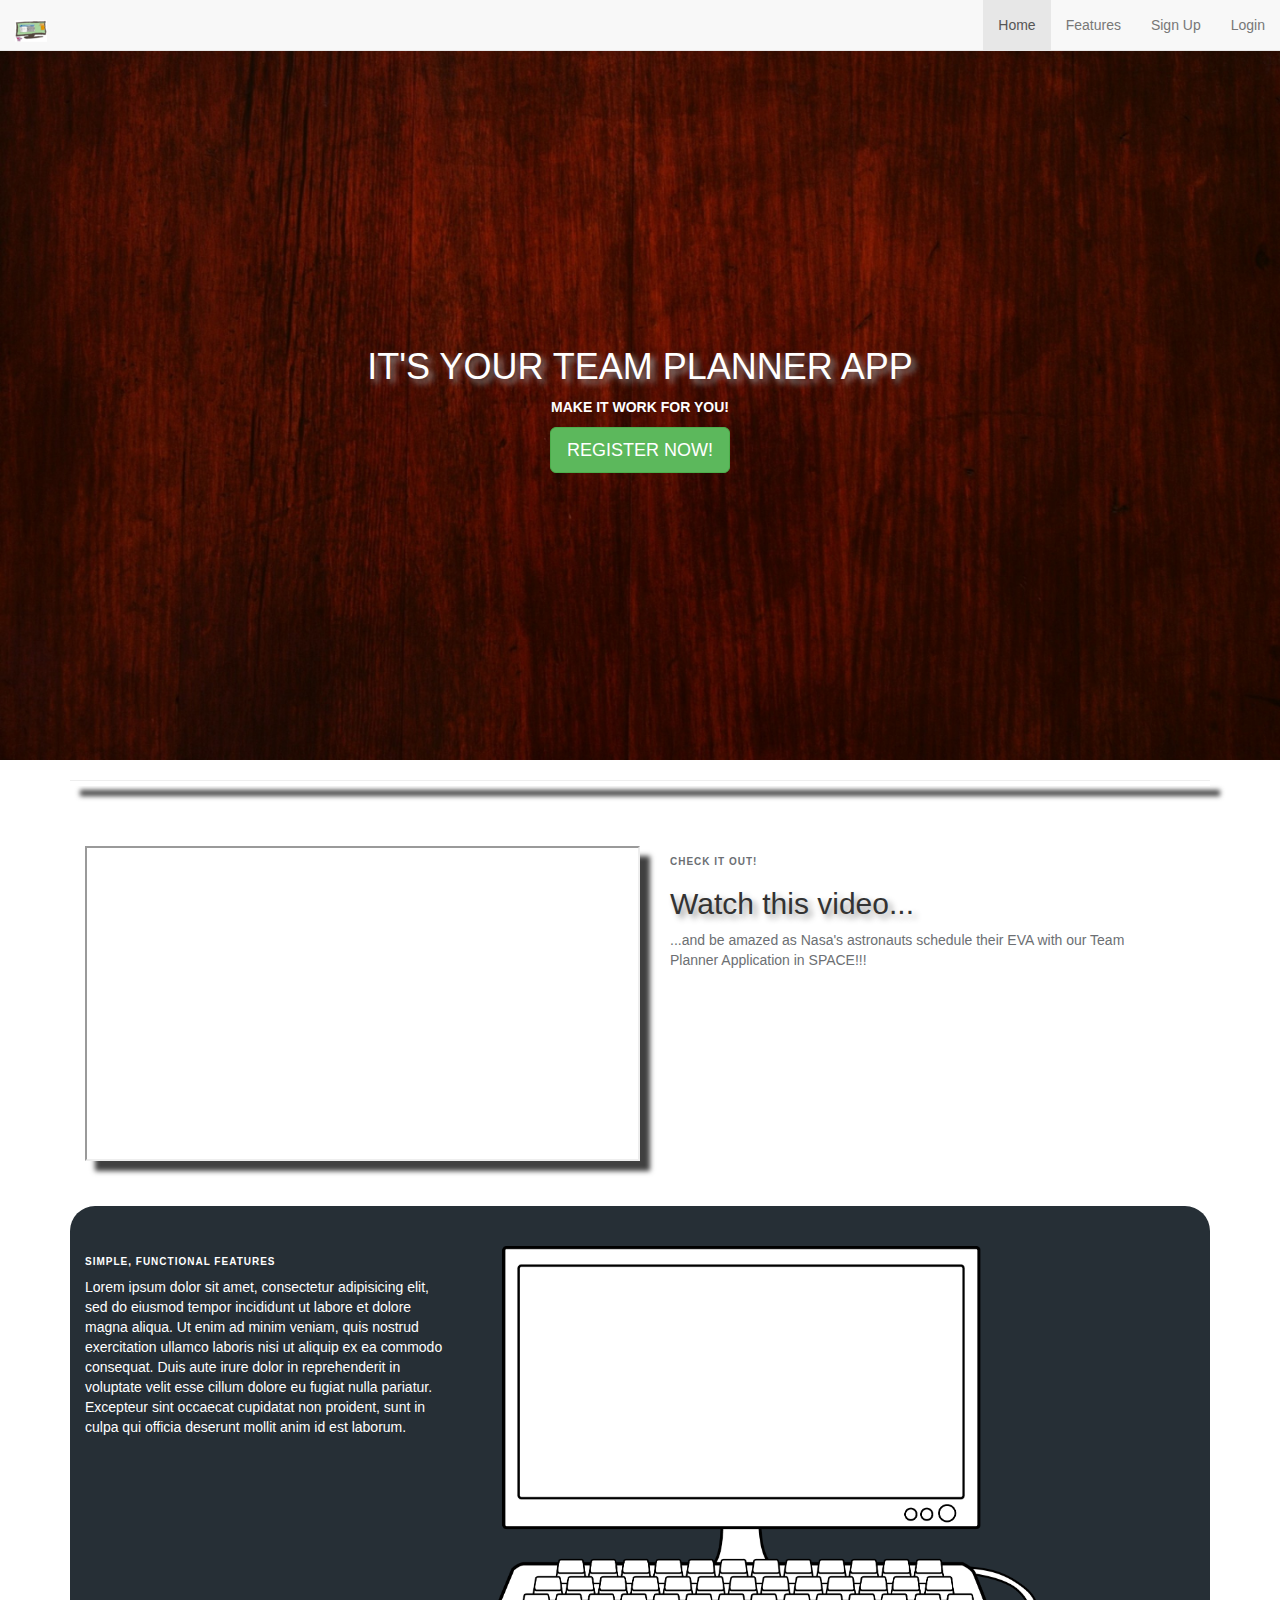
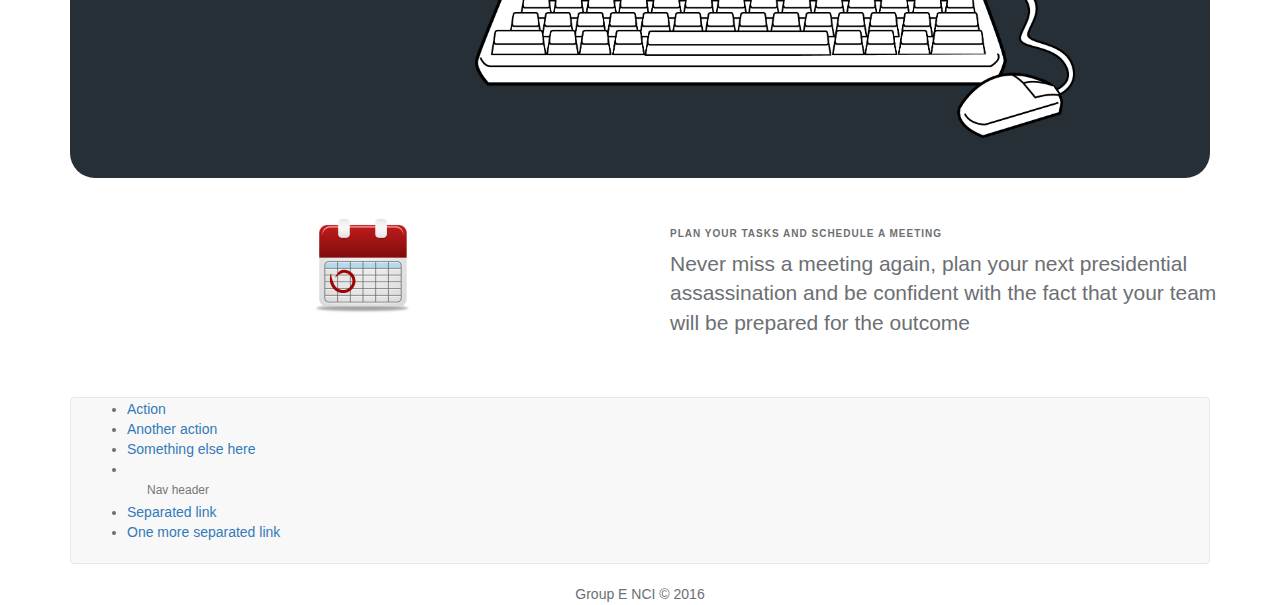
<file: landing.html>
<!DOCTYPE html>
<html>
<head>
<!-- https://www.youtube.com/watch?v=x8cpNLuwfWM based on Tutorial by Brad Hussey-->
<!-- back to top button http://webdesignerwall.com/tutorials/animated-scroll-to-top -->
	<meta charset="UTF-8">
	<meta name="viewport" content="width=device-width, initial-scale=1">
	<meta http-equiv="x-ua-compatible" content="ie=edge">
	<!-- bootstrap -->
	<link rel="stylesheet" type="text/css" href="css/bootstrap.min.css">
	<!-- custom css -->
	<link rel="stylesheet" type="text/css" href="css/m-style.css">
      <!-- scroll to top script -->
  <script src="https://ajax.googleapis.com/ajax/libs/jquery/3.1.0/jquery.min.js"></script>
  <script>
  // back to top of page with smooth scroll
    $(document).ready(function(){
     $(window).scroll(function () {
            if ($(this).scrollTop() > 50) {
                $('#back-to-top').fadeIn();
            } else {
                $('#back-to-top').fadeOut();
            }
        });
        // scroll body to 0px on click
        $('#back-to-top').click(function () {
            $('#back-to-top').tooltip('hide');
            $('body,html').animate({
                scrollTop: 0
            }, 800);
            return false;
        });
        
        $('#back-to-top').tooltip('show');

});
  </script>

  <script type="text/javascript">
   // add script for div scroll here
  </script>
	<title></title>
</head>
<body>

	<!-- Static navbar -->
      <nav class="navbar navbar-default navbar-fixed-top" role="navigation">
        <div class="container-fluid">
          <div class="navbar-header">
            <button type="button" class="navbar-toggle collapsed" data-toggle="collapse" data-target="#navbar" aria-expanded="false" aria-controls="navbar">
              <span class="sr-only">Toggle navigation</span>
              <span class="icon-bar"></span>
              <span class="icon-bar"></span>
              <span class="icon-bar"></span>
            </button>
            <a class="navbar-brand" href="#"><img src="img/desktop.ico"/></a>
          </div>
          <div id="navbar" class="navbar-collapse collapse">
            <ul class="nav navbar-nav">
              
              
            </ul>
            <ul class="nav navbar-nav navbar-right">
              <li class="nav-item active"><a class="nav-link" href="index.html">Home<span></span></a></li>
              <li type="nav-item"><a href="#feature-three">Features</a></li>
              <li type="nav-item" class="nav-item"><a href="#" data-toggle="modal" data-target="#myModal_register"><span></span>Sign Up</a></li>
              <li type="nav-item" class="nav-item"><a href="#" data-toggle="modal" data-target="#myModal_LOGIN"><span></span> Login</a></li>
            </ul>
          </div><!--/.nav-collapse -->
        </div><!--/.container-fluid -->
      </nav>
      <br/>
      <br/>
    <div id="stage">
      <div id="stage-caption">
        <h1 class="display-3 main-header">It's your Team Planner App</h1>
        <p>Make it work for YOU!</p>
        <a href="" class="btn btn-lg btn-success" data-toggle="modal" data-target="#myModal_register">
          Register now!
        </a>
      </div>
    </div>
    <div class="container">
      <hr class="thickOne"
    </div>
    <!-- Feature -->
    <section id="feature-one">
      <div class="container">
        <div class="row">
          <div class="feature-content">
            <div class="col-lg-6">
              <iframe width="100%" height="315" src="https://www.youtube.com/embed/UGPuEDyAsU8" frameborder="1" allowfullscreen id="vidMain"></iframe>
            </div>
            <div class="col-lg-5">
              <h6>Check it out!</h6>
              <h2>Watch this video...</h2>
              <p>...and be amazed as Nasa's astronauts schedule their EVA with our Team Planner Application in SPACE!!!</p>
            </div>
            <!-- one column of space between the left and right column of divs -->
            <div class="col-lg-offset-1">
              
            </div>
          </div>
        </div>
      </div>
      
    </section>

    <section id="feature-two" class="feature-dark">
      <div class="container">
        <div class="row">
          <div class="feature-content">
            <div class="col-lg-4 feature-caption">
              <h6>Simple, functional features</h6>
              <p>Lorem ipsum dolor sit amet, consectetur adipisicing elit, sed do eiusmod
              tempor incididunt ut labore et dolore magna aliqua. Ut enim ad minim veniam,
              quis nostrud exercitation ullamco laboris nisi ut aliquip ex ea commodo
              consequat. Duis aute irure dolor in reprehenderit in voluptate velit esse
              cillum dolore eu fugiat nulla pariatur. Excepteur sint occaecat cupidatat non
              proident, sunt in culpa qui officia deserunt mollit anim id est laborum.</p>
            </div>
            <!-- for responsive when scaled, "hidden-sm-down" div will hide on small screens and below -->
            <div class="col-lg-6 text-sm-center hidden-sm-down">
            <!-- http://sweetclipart.com/multisite/sweetclipart/files/desktop_computer_line_art.png -->
              <img src="img/desktop_Line.png" width="600" align="center">
            </div>
            <div class="col-lg-offset-2" id="off-one">
            </div>
          </div>
        </div>
      </div>
    </section>

    <section id="feature-three">
      <div class="container">
        <div class ="row">
          <div class="feature-content">
            <div class="col-lg-6">
              <img src="img/calendar.png" class="img-responsive center-block">
            </div>
            <div class="col-lg-6">
              <h6>Plan your tasks and schedule a meeting</h6>
              <p class = "lead">Never miss a meeting again, plan your next presidential assassination and be confident with the fact that your team will be prepared for the outcome</p>
            </div>
          </div>
        </div>
      </div>
    </section>
        
    <nav class="navbar navbar-default">
      <div class="container-fluid">
                <ul class="navbar">
                  <li><a href="#">Action</a></li>
                  <li><a href="#">Another action</a></li>
                  <li><a href="#">Something else here</a></li>
                  <li role="separator" class="divider"></li>
                  <li class="dropdown-header">Nav header</li>
                  <li><a href="#">Separated link</a></li>
                  <li><a href="#">One more separated link</a></li>
                </ul>
      </div>
    </nav>
            <a id="back-to-top" href="#" class="btn btn-primary btn-lg back-to-top" role="button" title="Click to return on the top page" data-toggle="tooltip" data-placement="left"><span class="glyphicon glyphicon-chevron-up"></span></a>

    <div class="footer">
      <div class="row">
         Group E NCI &copy; 2016
      </div>
      <div class="row">
      <div class="col-sm-10">
      </div>
      <div class="col-sm-2">
      </div>
      </div>
    </div>

                                                  <!--*****************-->
                                                  <!--***Modal LOGIN***-->
                                                  <!--*****************-->
            
            <div class="modal fade" id="myModal_LOGIN" role="dialog">
                <div class="modal-dialog">
                
                <!--*******************-->
                <!--***Modal content***-->
                <!--*******************-->
                    <div class="modal-content">
                        <div class="modal-header">
                            <button type="button" class="close" data-dismiss="modal">&times;</button>
                            <h4 class="modal-title">Login</h4>
                        </div>
                        <div class="modal-body">
                            <p>Login</p>
                            <form action="modules/login_ajax.php" method="post">
                                Username:<br /> 
                                <input type="text" id="l_user_name_ajax" name="username"/> 
                                <br /><br /> 
                                Password:<br /> 
                                <input type="password" id="l_password_ajax"  name="password" value="" />
                                <br /><br /> 
                            </form> 
                            <br/>
                            <button type="button" class="btn btn-info btn-lg" id="ajax_login">Login</button>
                        </div>
                        <div class="modal-footer">
                          <button type="button" class="btn btn-default" data-dismiss="modal">Close</button>
                        </div>
                    </div>
          
                </div>
            </div>
  
            <!-- Modal REGISTER -->
            <div class="modal fade" id="myModal_register" role="dialog">
                <div class="modal-dialog">
                
                <!-- Modal content-->
                <div class="modal-content">
                    <div class="modal-header">
                        <button type="button" class="close" data-dismiss="modal">&times;</button>
                            <h4 class="modal-title">Register</h4>
                    </div>
                <div class="modal-body">

                <h1>Register</h1>
                <form action="register.php" method="post">
                    Username:
                    <br />
                    <input type="text" id="r_user_name_ajax" name="username" value="" />
                    <br />
                    <br /> E-Mail:
                    <br />
                    <input type="text" id="r_email_ajax"name="email" value="" />
                    <br />
                    <br /> Password:
                    <br />
                    <input type="password" id="r_password_ajax" name="password" value="" />
                    <br />
                    <br />
                </form><br/>
          
          
          <button type="button" class="btn btn-info btn-lg" id="ajax_register">Register</button>
        </div>
        <div class="modal-footer">
          <button type="button" class="btn btn-default" data-dismiss="modal">Close</button>
        </div>
      </div>
      
    </div>
  </div>
  
</div>
<script>

    //REQUEST FOR LOGIN
$("#ajax_login").click(function(){
    $.post("/login_ajax",
    {
        username: $('#l_user_name_ajax').val(),
        password: $('#l_password_ajax').val()
        //alert($('#user_name_ajax').val())
    },
    function(response, status,result){
      response = JSON.parse(response);
       
        if(response.key=="pass"){
          //CODE LOGIN SUCCESFULL
            window.location = '/authorised_zone';
        }
        else{
          //CODE IF LOGIN UNSUCCESFULL
          console.log(response)
          console.log(response.key)
             alert("failed to login");
        }
        
    });
});

    //REQUEST FOR REGISTER
$("#ajax_register").click(function(){
    $.post("/register_ajax",
    {
        username: $('#r_user_name_ajax').val(),
        password: $('#r_password_ajax').val(),
        email: $('#r_email_ajax').val()
        //alert($('#user_name_ajax').val())
    },
    function(response, status,result){
      console.log(response);
      response = JSON.parse(response);
       console.log(response.key);
        if(response.key=="pass"){
          //CODE REGISTER SUCCESFULL
            window.location = '/authorised_zone';
        }
        else if(response.key=="username_exists"){
          alert("username already exists");
        }
        else if(response.key=="email_exists"){
          alert("E-mail already taken");
        }
        else if(response.key=="email_fail"){
          alert("invalid e-mail");
        }
        else{
          //CODE DATABASE ERROR

             alert(response.key);
        }
        
    });
});

</script>
</body>
	<script src="https://ajax.googleapis.com/ajax/libs/jquery/3.1.0/jquery.min.js"></script>
	<script src="js/bootstrap.min.js"></script>
</html>
</file>
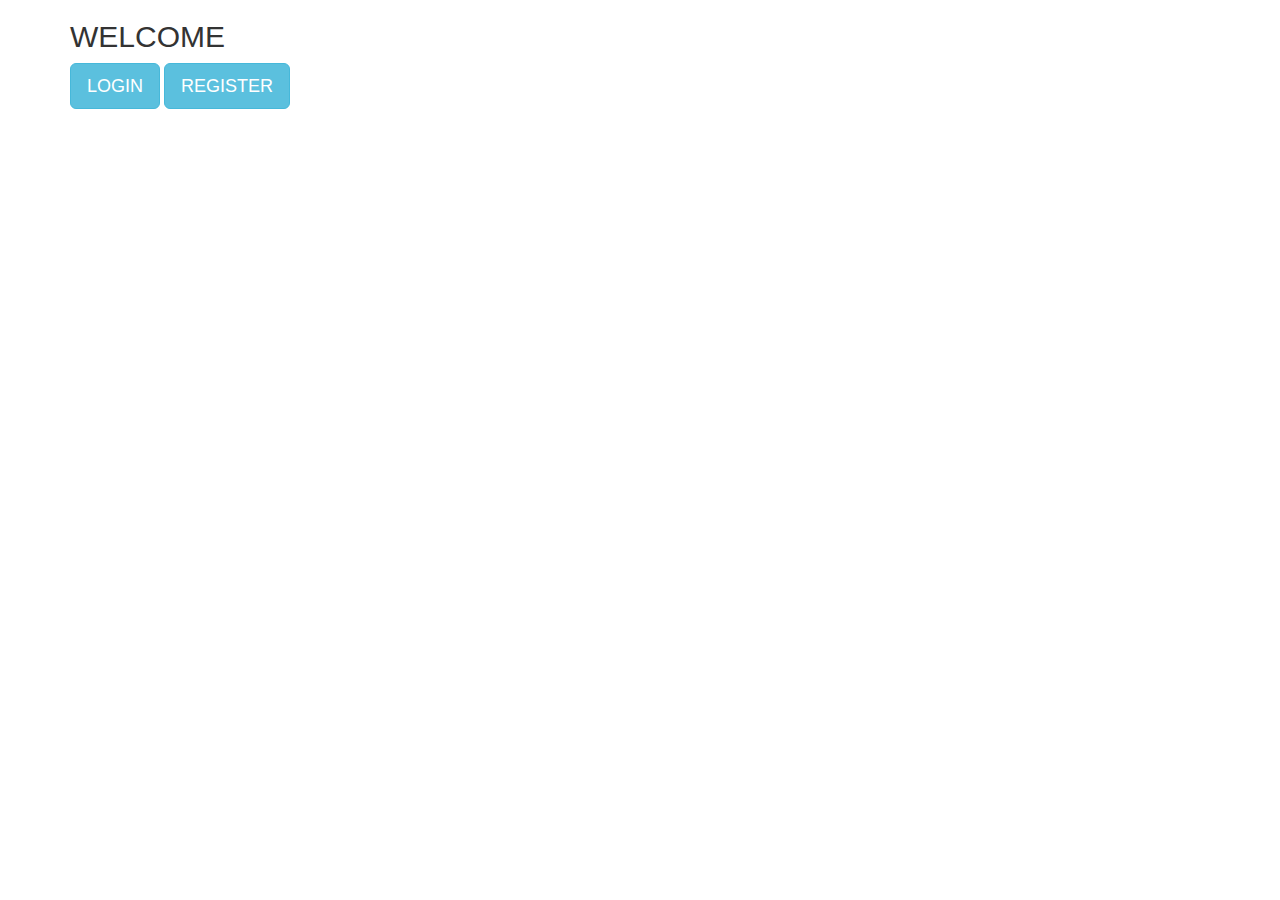
<file: temp_index.html>
<!DOCTYPE html>
<html lang="en">
<head>
  <title>Bootstrap Examplme</title>
  <meta charset="utf-8">
  <meta name="viewport" content="width=device-width, initial-scale=1">
  <link rel="stylesheet" href="https://maxcdn.bootstrapcdn.com/bootstrap/3.3.7/css/bootstrap.min.css">
  <script src="https://ajax.googleapis.com/ajax/libs/jquery/1.12.4/jquery.min.js"></script>
  <script src="https://maxcdn.bootstrapcdn.com/bootstrap/3.3.7/js/bootstrap.min.js"></script>

</head>
<body>

<div class="container">
  <h2>WELCOME</h2>
  <!-- Trigger the modal with a button -->
  <button type="button" class="btn btn-info btn-lg" data-toggle="modal" data-target="#myModal_LOGIN">LOGIN</button>
  <button type="button" class="btn btn-info btn-lg" data-toggle="modal" data-target="#myModal_register">REGISTER</button>
  
  
  
  <!-- Modal LOGIN -->
  <div class="modal fade" id="myModal_LOGIN" role="dialog">
    <div class="modal-dialog">
    
      <!-- Modal content-->
      <div class="modal-content">
        <div class="modal-header">
          <button type="button" class="close" data-dismiss="modal">&times;</button>
          <h4 class="modal-title">Login</h4>
        </div>
        <div class="modal-body">
            
            
            
          <p>Login</p>
            <form action="modules/login_ajax.php" method="post">
                    Username:<br /> 
                    <input type="text" id="l_user_name_ajax" name="username"/> 
                    <br /><br /> 
                    Password:<br /> 
                    <input type="password" id="l_password_ajax"  name="password" value="" />
                    <br /><br /> 
            </form> <br/>
          
          
          <button type="button" class="btn btn-info btn-lg" id="ajax_login">Login</button>
        </div>
        <div class="modal-footer">
          <button type="button" class="btn btn-default" data-dismiss="modal">Close</button>
        </div>
      </div>
      
    </div>
  </div>
  
  <!-- Modal REGISTER -->
  <div class="modal fade" id="myModal_register" role="dialog">
    <div class="modal-dialog">
    
      <!-- Modal content-->
      <div class="modal-content">
        <div class="modal-header">
          <button type="button" class="close" data-dismiss="modal">&times;</button>
          <h4 class="modal-title">Register</h4>
        </div>
        <div class="modal-body">
            
            
            
                <h1>Register</h1>
                <form action="register.php" method="post">
                    Username:
                    <br />
                    <input type="text" id="r_user_name_ajax" name="username" value="" />
                    <br />
                    <br /> E-Mail:
                    <br />
                    <input type="text" id="r_email_ajax"name="email" value="" />
                    <br />
                    <br /> Password:
                    <br />
                    <input type="password" id="r_password_ajax" name="password" value="" />
                    <br />
                    <br />
                </form><br/>
          
          
          <button type="button" class="btn btn-info btn-lg" id="ajax_register">Register</button>
        </div>
        <div class="modal-footer">
          <button type="button" class="btn btn-default" data-dismiss="modal">Close</button>
        </div>
      </div>
      
    </div>
  </div>
  
</div>
<script>

    //REQUEST FOR LOGIN
$("#ajax_login").click(function(){
    $.post("modules/login_ajax.php",
    {
        username: $('#l_user_name_ajax').val(),
        password: $('#l_password_ajax').val()
        //alert($('#user_name_ajax').val())
    },
    function(response, status,result){
      response = JSON.parse(response);
       
        if(response.key=="pass"){
          //CODE LOGIN SUCCESFULL
            window.location = 'authorised_zone.php';
        }
        else{
          //CODE IF LOGIN UNSUCCESFULL
          console.log(response)
          console.log(response.key)
             alert("failed to login");
        }
        
    });
});

    //REQUEST FOR REGISTER
$("#ajax_register").click(function(){
    $.post("modules/register_ajax.php",
    {
        username: $('#r_user_name_ajax').val(),
        password: $('#r_password_ajax').val(),
        email: $('#r_email_ajax').val()
        //alert($('#user_name_ajax').val())
    },
    function(response, status,result){
      console.log(response);
      response = JSON.parse(response);
       console.log(response.key);
        if(response.key=="pass"){
          //CODE REGISTER SUCCESFULL
            window.location = 'authorised_zone.php';
        }
        else if(response.key=="username_exists"){
          alert("username already exists");
        }
        else if(response.key=="email_exists"){
          alert("E-mail already taken");
        }
        else if(response.key=="email_fail"){
          alert("invalid e-mail");
        }
        else{
          //CODE DATABASE ERROR

             alert(response.key);
        }
        
    });
});



    
</script>
</body>
</html>
</file>
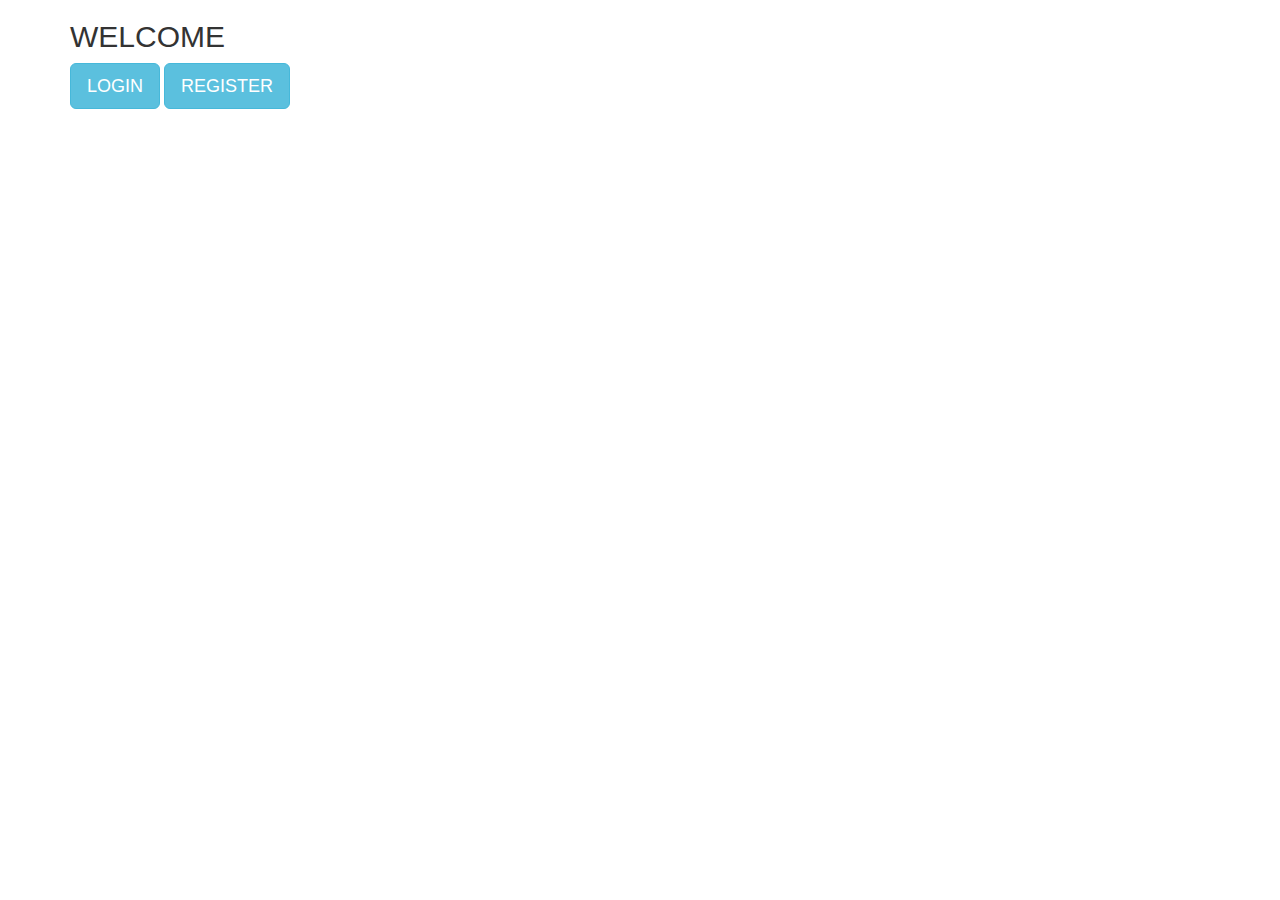
<file: modules/temp_index.html>
<!DOCTYPE html>
<html lang="en">
<head>
  <title>Bootstrap Examplme</title>
  <meta charset="utf-8">
  <meta name="viewport" content="width=device-width, initial-scale=1">
  <link rel="stylesheet" href="https://maxcdn.bootstrapcdn.com/bootstrap/3.3.7/css/bootstrap.min.css">
  <script src="https://ajax.googleapis.com/ajax/libs/jquery/1.12.4/jquery.min.js"></script>
  <script src="https://maxcdn.bootstrapcdn.com/bootstrap/3.3.7/js/bootstrap.min.js"></script>

</head>
<body>

<div class="container">
  <h2>WELCOME</h2>
  <!-- Trigger the modal with a button -->
  <button type="button" class="btn btn-info btn-lg" data-toggle="modal" data-target="#myModal_LOGIN">LOGIN</button>
  <button type="button" class="btn btn-info btn-lg" data-toggle="modal" data-target="#myModal_register">REGISTER</button>
  
  
  
  <!-- Modal LOGIN -->
  <div class="modal fade" id="myModal_LOGIN" role="dialog">
    <div class="modal-dialog">
    
      <!-- Modal content-->
      <div class="modal-content">
        <div class="modal-header">
          <button type="button" class="close" data-dismiss="modal">&times;</button>
          <h4 class="modal-title">Login</h4>
        </div>
        <div class="modal-body">
            
            
            
          <p>Login</p>
            <form action="modules/login_ajax.php" method="post">
                    Username:<br /> 
                    <input type="text" id="l_user_name_ajax" name="username"/> 
                    <br /><br /> 
                    Password:<br /> 
                    <input type="password" id="l_password_ajax"  name="password" value="" />
                    <br /><br /> 
            </form> <br/>
          
          
          <button type="button" class="btn btn-info btn-lg" id="ajax_login">Login</button>
        </div>
        <div class="modal-footer">
          <button type="button" class="btn btn-default" data-dismiss="modal">Close</button>
        </div>
      </div>
      
    </div>
  </div>
  
  <!-- Modal REGISTER -->
  <div class="modal fade" id="myModal_register" role="dialog">
    <div class="modal-dialog">
    
      <!-- Modal content-->
      <div class="modal-content">
        <div class="modal-header">
          <button type="button" class="close" data-dismiss="modal">&times;</button>
          <h4 class="modal-title">Register</h4>
        </div>
        <div class="modal-body">
            
            
            
                <h1>Register</h1>
                <form action="register.php" method="post">
                    Username:
                    <br />
                    <input type="text" id="r_user_name_ajax" name="username" value="" />
                    <br />
                    <br /> E-Mail:
                    <br />
                    <input type="text" id="r_email_ajax"name="email" value="" />
                    <br />
                    <br /> Password:
                    <br />
                    <input type="password" id="r_password_ajax" name="password" value="" />
                    <br />
                    <br />
                </form><br/>
          
          
          <button type="button" class="btn btn-info btn-lg" id="ajax_register">Register</button>
        </div>
        <div class="modal-footer">
          <button type="button" class="btn btn-default" data-dismiss="modal">Close</button>
        </div>
      </div>
      
    </div>
  </div>
  
</div>
<script>

    //REQUEST FOR LOGIN
$("#ajax_login").click(function(){
    $.post("/login_ajax",
    {
        username: $('#l_user_name_ajax').val(),
        password: $('#l_password_ajax').val()
        //alert($('#user_name_ajax').val())
    },
    function(response, status,result){
      response = JSON.parse(response);
       
        if(response.key=="pass"){
          //CODE LOGIN SUCCESFULL
            window.location = 'authorised_zone.php';
        }
        else{
          //CODE IF LOGIN UNSUCCESFULL
          console.log(response)
          console.log(response.key)
             alert("failed to login");
        }
        
    });
});

    //REQUEST FOR REGISTER
$("#ajax_register").click(function(){
    $.post("/register_ajax",
    {
        username: $('#r_user_name_ajax').val(),
        password: $('#r_password_ajax').val(),
        email: $('#r_email_ajax').val()
        //alert($('#user_name_ajax').val())
    },
    function(response, status,result){
      console.log(response);
      response = JSON.parse(response);
       console.log(response.key);
        if(response.key=="pass"){
          //CODE REGISTER SUCCESFULL
            window.location = 'authorised_zone.php';
        }
        else if(response.key=="username_exists"){
          alert("username already exists");
        }
        else if(response.key=="email_exists"){
          alert("E-mail already taken");
        }
        else if(response.key=="email_fail"){
          alert("invalid e-mail");
        }
        else{
          //CODE DATABASE ERROR

             alert(response.key);
        }
        
    });
});



    
</script>
</body>
</html>
</file>
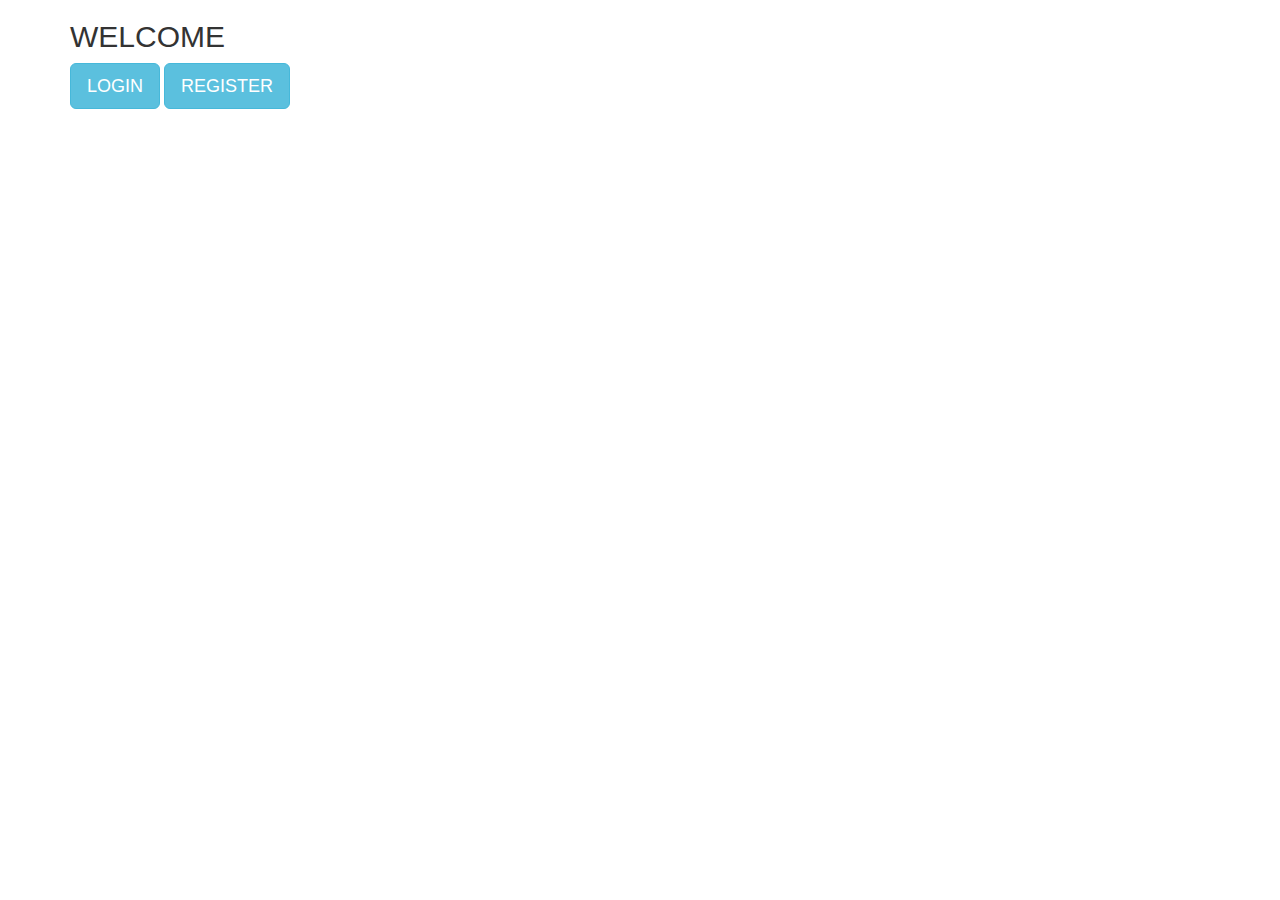
<file: views/archive/old_temp_index.html>
<!DOCTYPE html>
<html lang="en">
<head>
  <title>Bootstrap Examplme</title>
  <meta charset="utf-8">
  <meta name="viewport" content="width=device-width, initial-scale=1">
  <link rel="stylesheet" href="https://maxcdn.bootstrapcdn.com/bootstrap/3.3.7/css/bootstrap.min.css">
  <script src="https://ajax.googleapis.com/ajax/libs/jquery/1.12.4/jquery.min.js"></script>
  <script src="https://maxcdn.bootstrapcdn.com/bootstrap/3.3.7/js/bootstrap.min.js"></script>

</head>
<body>

<div class="container">
  <h2>WELCOME</h2>
  <!-- Trigger the modal with a button -->
  <button type="button" class="btn btn-info btn-lg" data-toggle="modal" data-target="#myModal_LOGIN">LOGIN</button>
  <button type="button" class="btn btn-info btn-lg" data-toggle="modal" data-target="#myModal_register">REGISTER</button>
  
  
  
  <!-- Modal LOGIN -->
  <div class="modal fade" id="myModal_LOGIN" role="dialog">
    <div class="modal-dialog">
    
      <!-- Modal content-->
      <div class="modal-content">
        <div class="modal-header">
          <button type="button" class="close" data-dismiss="modal">&times;</button>
          <h4 class="modal-title">Login</h4>
        </div>
        <div class="modal-body">
            
            
            
          <p>Login</p>
            <form action="modules/login_ajax.php" method="post">
                    Username:<br /> 
                    <input type="text" id="l_user_name_ajax" name="username"/> 
                    <br /><br /> 
                    Password:<br /> 
                    <input type="password" id="l_password_ajax"  name="password" value="" />
                    <br /><br /> 
            </form> <br/>
          
          
          <button type="button" class="btn btn-info btn-lg" id="ajax_login">Login</button>
        </div>
        <div class="modal-footer">
          <button type="button" class="btn btn-default" data-dismiss="modal">Close</button>
        </div>
      </div>
      
    </div>
  </div>
  
  <!-- Modal REGISTER -->
  <div class="modal fade" id="myModal_register" role="dialog">
    <div class="modal-dialog">
    
      <!-- Modal content-->
      <div class="modal-content">
        <div class="modal-header">
          <button type="button" class="close" data-dismiss="modal">&times;</button>
          <h4 class="modal-title">Register</h4>
        </div>
        <div class="modal-body">
            
            
            
                <h1>Register</h1>
                <form action="register.php" method="post">
                    Username:
                    <br />
                    <input type="text" id="r_user_name_ajax" name="username" value="" />
                    <br />
                    <br /> E-Mail:
                    <br />
                    <input type="text" id="r_email_ajax"name="email" value="" />
                    <br />
                    <br /> Password:
                    <br />
                    <input type="password" id="r_password_ajax" name="password" value="" />
                    <br />
                    <br />
                </form><br/>
          
          
          <button type="button" class="btn btn-info btn-lg" id="ajax_register">Register</button>
        </div>
        <div class="modal-footer">
          <button type="button" class="btn btn-default" data-dismiss="modal">Close</button>
        </div>
      </div>
      
    </div>
  </div>
  
</div>
<script>

    //REQUEST FOR LOGIN
$("#ajax_login").click(function(){
    $.post("/login_ajax",
    {
        username: $('#l_user_name_ajax').val(),
        password: $('#l_password_ajax').val()
        //alert($('#user_name_ajax').val())
    },
    function(response, status,result){
      response = JSON.parse(response);
       
        if(response.key=="pass"){
          //CODE LOGIN SUCCESFULL
            window.location = '/authorised_zone';
        }
        else{
          //CODE IF LOGIN UNSUCCESFULL
          console.log(response)
          console.log(response.key)
             alert("failed to login");
        }
        
    });
});

    //REQUEST FOR REGISTER
$("#ajax_register").click(function(){
    $.post("/register_ajax",
    {
        username: $('#r_user_name_ajax').val(),
        password: $('#r_password_ajax').val(),
        email: $('#r_email_ajax').val()
        //alert($('#user_name_ajax').val())
    },
    function(response, status,result){
      console.log(response);
      response = JSON.parse(response);
       console.log(response.key);
        if(response.key=="pass"){
          //CODE REGISTER SUCCESFULL
            window.location = '/authorised_zone';
        }
        else if(response.key=="username_exists"){
          alert("username already exists");
        }
        else if(response.key=="email_exists"){
          alert("E-mail already taken");
        }
        else if(response.key=="email_fail"){
          alert("invalid e-mail");
        }
        else{
          //CODE DATABASE ERROR

             alert(response.key);
        }
        
    });
});


//request for e-mail recovery

$("#ajax_retrieve_password").click(function(){
    $.post("/retrieve_password",
    {
        password: $('#r_email_ajax').val()
        //alert($('#user_name_ajax').val())
    },
    function(response, status,result){
      response = JSON.parse(response);
       
        if(response.key=="pass"){
          //CODE recovery succesful
            alert("E-mail sent, please check your e-mail");
        }
        else{
          //CODE IF wrong e-mail
          console.log(response)
          console.log(response.key)
             alert("This e-mail have not been registered");
        }
        
    });
});



    
</script>
</body>
</html>
</file>
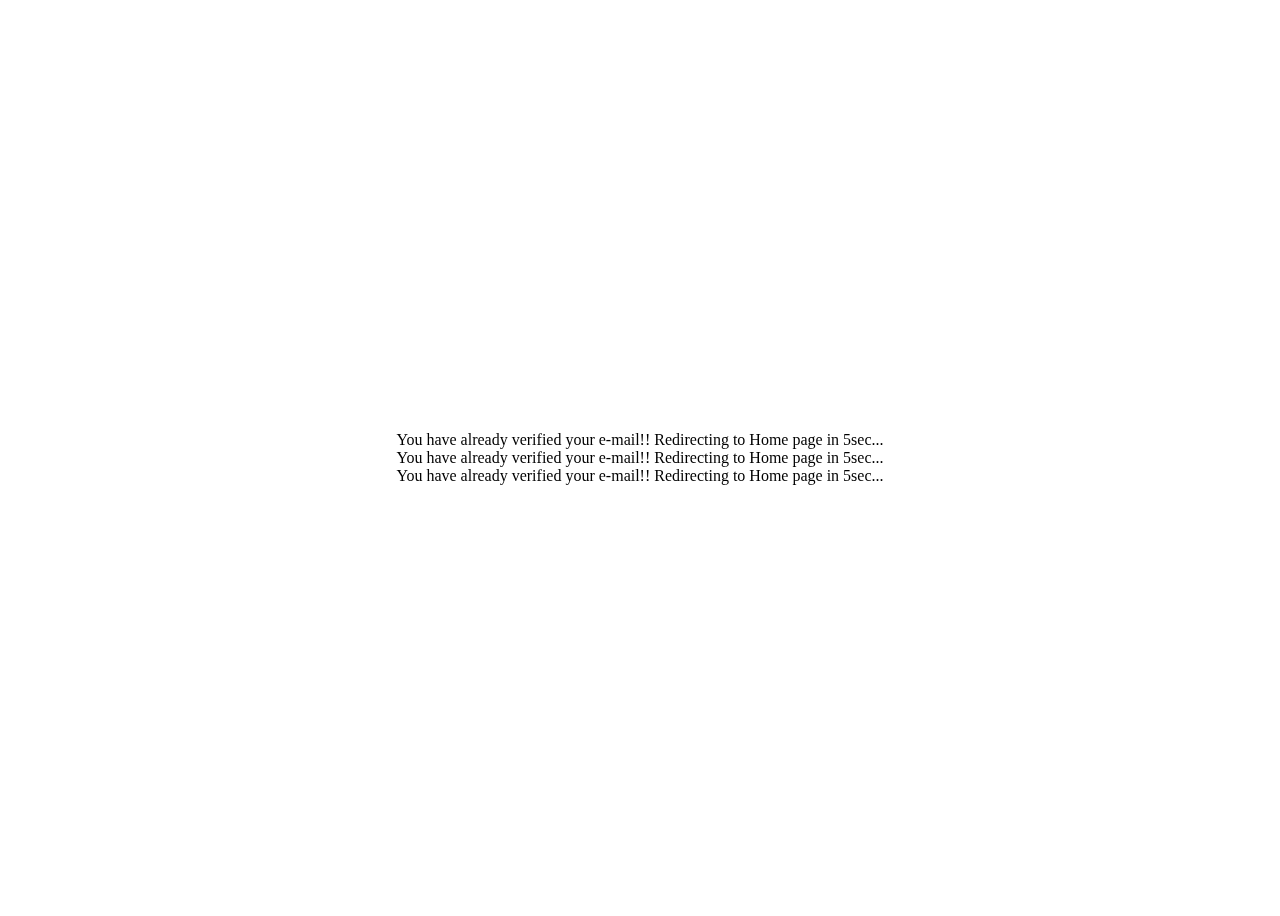
<file: views/verification/information_already_verified_email.html>
<!DOCTYPE HTML>
<html>
<head>
    <title>E-mail already verified!</title>
    
<style type="text/css">
body {
  display: flex;
  justify-content: center;
  align-items: center;
  height: 100vh;
  overflow: hidden;
  text-align: center;
  perspective: 50vh;
}

.Text {
  transform-style: preserve-3d;
}

.SpinningText {
  animation: rotate 60s linear infinite;
}

.SpinningText::before {
  content: "You have already verified your e-mail!! Redirecting to Home page in 5sec...";
}

.SpinningText:nth-child(2) {
  animation-duration: 15s;
}
.SpinningText:nth-child(2)::before {
  content: "You have already verified your e-mail!! Redirecting to Home page in 5sec...";
}

.SpinningText:nth-child(3) {
  animation-duration: 10s;
}
.SpinningText:nth-child(3)::before {
  content: "You have already verified your e-mail!! Redirecting to Home page in 5sec...";
}

.SpinningText:nth-child(4) {
  animation-duration: 7.5s;
}
.SpinningText:nth-child(4)::before {
  content: "You have already verified your e-mail!! Redirecting to Home page in 5sec...";
}

.SpinningText:nth-child(5) {
  animation-duration: 6s;
}
.SpinningText:nth-child(5)::before {
  content: "You have already verified your e-mail!! Redirecting to Home page in 5sec...";
}

.SpinningText:nth-child(6) {
  animation-duration: 5s;
}
.SpinningText:nth-child(6)::before {
  content: "You have already verified your e-mail!! Redirecting to Home page in 5sec...";
}

.SpinningText:nth-child(7) {
  animation-duration: 4.28571s;
}
.SpinningText:nth-child(7)::before {
  content: "You have already verified your e-mail!! Redirecting to Home page in 5sec...";
}

.SpinningText:nth-child(8) {
  animation-duration: 3.75s;
}
.SpinningText:nth-child(8)::before {
  content: "You have already verified your e-mail!! Redirecting to Home page in 5sec...";
}

.SpinningText:nth-child(9) {
  animation-duration: 3.33333s;
}
.SpinningText:nth-child(9)::before {
  content: "You have already verified your e-mail!! Redirecting to Home page in 5sec...";
}

.SpinningText:nth-child(10) {
  animation-duration: 3s;
}
.SpinningText:nth-child(10)::before {
  content: "You have already verified your e-mail!! Redirecting to Home page in 5sec...";
}

.SpinningText:nth-child(11) {
  animation-duration: 2.72727s;
}
.SpinningText:nth-child(11)::before {
  content: "You have already verified your e-mail!! Redirecting to Home page in 5sec...";
}

.SpinningText:nth-child(12) {
  animation-duration: 2.5s;
}
.SpinningText:nth-child(12)::before {
  content: "You have already verified your e-mail!! Redirecting to Home page in 5sec...";
}

.SpinningText:nth-child(13) {
  animation-duration: 2.30769s;
}
.SpinningText:nth-child(13)::before {
  content: "You have already verified your e-mail!! Redirecting to Home page in 5sec...";
}

.SpinningText:nth-child(14) {
  animation-duration: 2.14286s;
}
.SpinningText:nth-child(14)::before {
  content: "You have already verified your e-mail!! Redirecting to Home page in 5sec...";
}

.SpinningText:nth-child(15) {
  animation-duration: 2s;
}
.SpinningText:nth-child(15)::before {
  content: "You have already verified your e-mail!! Redirecting to Home page in 5sec...";
}

.SpinningText:nth-child(16) {
  animation-duration: 1.875s;
}
.SpinningText:nth-child(16)::before {
  content: "You have already verified your e-mail!! Redirecting to Home page in 5sec...";
}

.SpinningText:nth-child(17) {
  animation-duration: 1.76471s;
}
.SpinningText:nth-child(17)::before {
  content: "You have already verified your e-mail!! Redirecting to Home page in 5sec...";
}

.SpinningText:nth-child(18) {
  animation-duration: 1.66667s;
}
.SpinningText:nth-child(18)::before {
  content: "You have already verified your e-mail!! Redirecting to Home page in 5sec...";
}

@keyframes rotate {
  to {
    transform: rotateY(360deg);
  }
}

</style>

</head>
<body>

<div class='Text'>
  <div class='SpinningText'></div>
  <div class='SpinningText'></div>
  <div class='SpinningText'></div>
  <!--<div class='SpinningText'></div>-->
  <!--<div class='SpinningText'></div>-->
  <!--<div class='SpinningText'></div>-->
  <!--<div class='SpinningText'></div>-->
  <!--<div class='SpinningText'></div>-->
  <!--<div class='SpinningText'></div>-->
  <!--<div class='SpinningText'></div>-->
  <!--<div class='SpinningText'></div>-->
  <!--<div class='SpinningText'></div>-->
  <!--<div class='SpinningText'></div>-->
  <!--<div class='SpinningText'></div>-->
  <!--<div class='SpinningText'></div>-->
  <!--<div class='SpinningText'></div>-->
  <!--<div class='SpinningText'></div>-->
  <!--<div class='SpinningText'></div>-->
</div>


<script>
setTimeout(function(){ window.location = "/"; }, 5000);
</script>
</body>
</html>
</file>
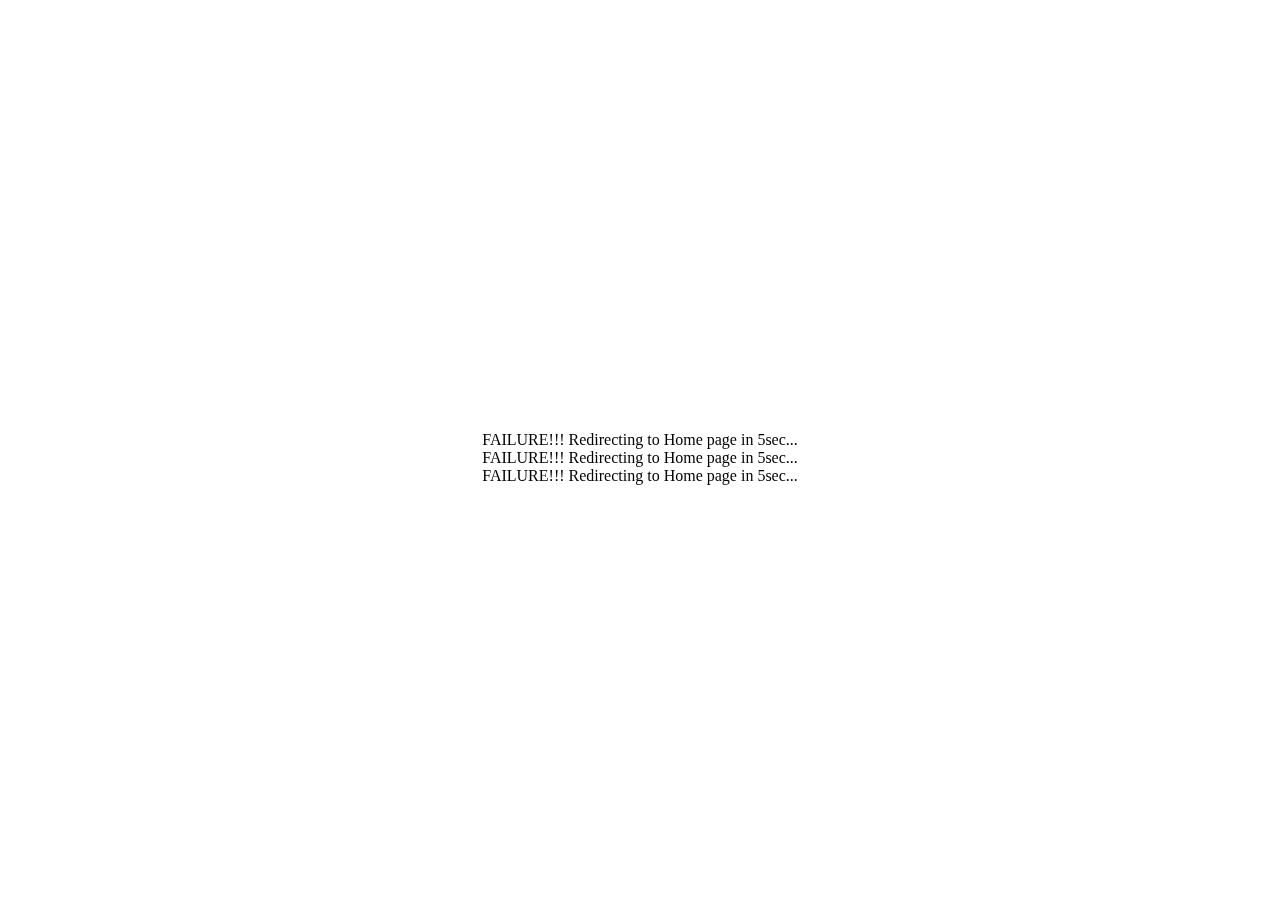
<file: views/verification/information_verification_failed.html>
<!DOCTYPE HTML>
<html>
<head>
    <title>E-mail is now verified!</title>
    
<style type="text/css">
body {
  display: flex;
  justify-content: center;
  align-items: center;
  height: 100vh;
  overflow: hidden;
  text-align: center;
  perspective: 50vh;
}

.Text {
  transform-style: preserve-3d;
}

.SpinningText {
  animation: rotate 60s linear infinite;
}

.SpinningText::before {
  content: "FAILURE!!! Redirecting to Home page in 5sec...";
}

.SpinningText:nth-child(2) {
  animation-duration: 15s;
}
.SpinningText:nth-child(2)::before {
  content: "FAILURE!!! Redirecting to Home page in 5sec...";
}

.SpinningText:nth-child(3) {
  animation-duration: 10s;
}
.SpinningText:nth-child(3)::before {
  content: "FAILURE!!! Redirecting to Home page in 5sec...";
}

.SpinningText:nth-child(4) {
  animation-duration: 7.5s;
}
.SpinningText:nth-child(4)::before {
  content: "FAILURE!!! Redirecting to Home page in 5sec...";
}

.SpinningText:nth-child(5) {
  animation-duration: 6s;
}
.SpinningText:nth-child(5)::before {
  content: "FAILURE!!! Redirecting to Home page in 5sec...";
}

.SpinningText:nth-child(6) {
  animation-duration: 5s;
}
.SpinningText:nth-child(6)::before {
  content: "FAILURE!!! Redirecting to Home page in 5sec...";
}

.SpinningText:nth-child(7) {
  animation-duration: 4.28571s;
}
.SpinningText:nth-child(7)::before {
  content: "FAILURE!!! Redirecting to Home page in 5sec...";
}

.SpinningText:nth-child(8) {
  animation-duration: 3.75s;
}
.SpinningText:nth-child(8)::before {
  content: "FAILURE!!! Redirecting to Home page in 5sec...";
}

.SpinningText:nth-child(9) {
  animation-duration: 3.33333s;
}
.SpinningText:nth-child(9)::before {
  content: "FAILURE!!! Redirecting to Home page in 5sec...";
}

.SpinningText:nth-child(10) {
  animation-duration: 3s;
}
.SpinningText:nth-child(10)::before {
  content: "FAILURE!!! Redirecting to Home page in 5sec...";
}

.SpinningText:nth-child(11) {
  animation-duration: 2.72727s;
}
.SpinningText:nth-child(11)::before {
  content: "FAILURE!!! Redirecting to Home page in 5sec...";
}

.SpinningText:nth-child(12) {
  animation-duration: 2.5s;
}
.SpinningText:nth-child(12)::before {
  content: "FAILURE!!! Redirecting to Home page in 5sec...";
}

.SpinningText:nth-child(13) {
  animation-duration: 2.30769s;
}
.SpinningText:nth-child(13)::before {
  content: "FAILURE!!! Redirecting to Home page in 5sec...";
}

.SpinningText:nth-child(14) {
  animation-duration: 2.14286s;
}
.SpinningText:nth-child(14)::before {
  content: "FAILURE!!! Redirecting to Home page in 5sec...";
}

.SpinningText:nth-child(15) {
  animation-duration: 2s;
}
.SpinningText:nth-child(15)::before {
  content: "FAILURE!!! Redirecting to Home page in 5sec...";
}

.SpinningText:nth-child(16) {
  animation-duration: 1.875s;
}
.SpinningText:nth-child(16)::before {
  content: "FAILURE!!! Redirecting to Home page in 5sec...";
}

.SpinningText:nth-child(17) {
  animation-duration: 1.76471s;
}
.SpinningText:nth-child(17)::before {
  content: "FAILURE!!! Redirecting to Home page in 5sec...";
}

.SpinningText:nth-child(18) {
  animation-duration: 1.66667s;
}
.SpinningText:nth-child(18)::before {
  content: "FAILURE!!! Redirecting to Home page in 5sec...";
}

@keyframes rotate {
  to {
    transform: rotateY(360deg);
  }
}

</style>
</head>
<body>

<div class='Text'>
  <div class='SpinningText'></div>
  <div class='SpinningText'></div>
  <div class='SpinningText'></div>
  <!--<div class='SpinningText'></div>-->
  <!--<div class='SpinningText'></div>-->
  <!--<div class='SpinningText'></div>-->
  <!--<div class='SpinningText'></div>-->
  <!--<div class='SpinningText'></div>-->
  <!--<div class='SpinningText'></div>-->
  <!--<div class='SpinningText'></div>-->
  <!--<div class='SpinningText'></div>-->
  <!--<div class='SpinningText'></div>-->
  <!--<div class='SpinningText'></div>-->
  <!--<div class='SpinningText'></div>-->
  <!--<div class='SpinningText'></div>-->
  <!--<div class='SpinningText'></div>-->
  <!--<div class='SpinningText'></div>-->
  <!--<div class='SpinningText'></div>-->
</div>


<script>
setTimeout(function(){ window.location = "/"; }, 5000);
</script>
</body>
</html>
</file>
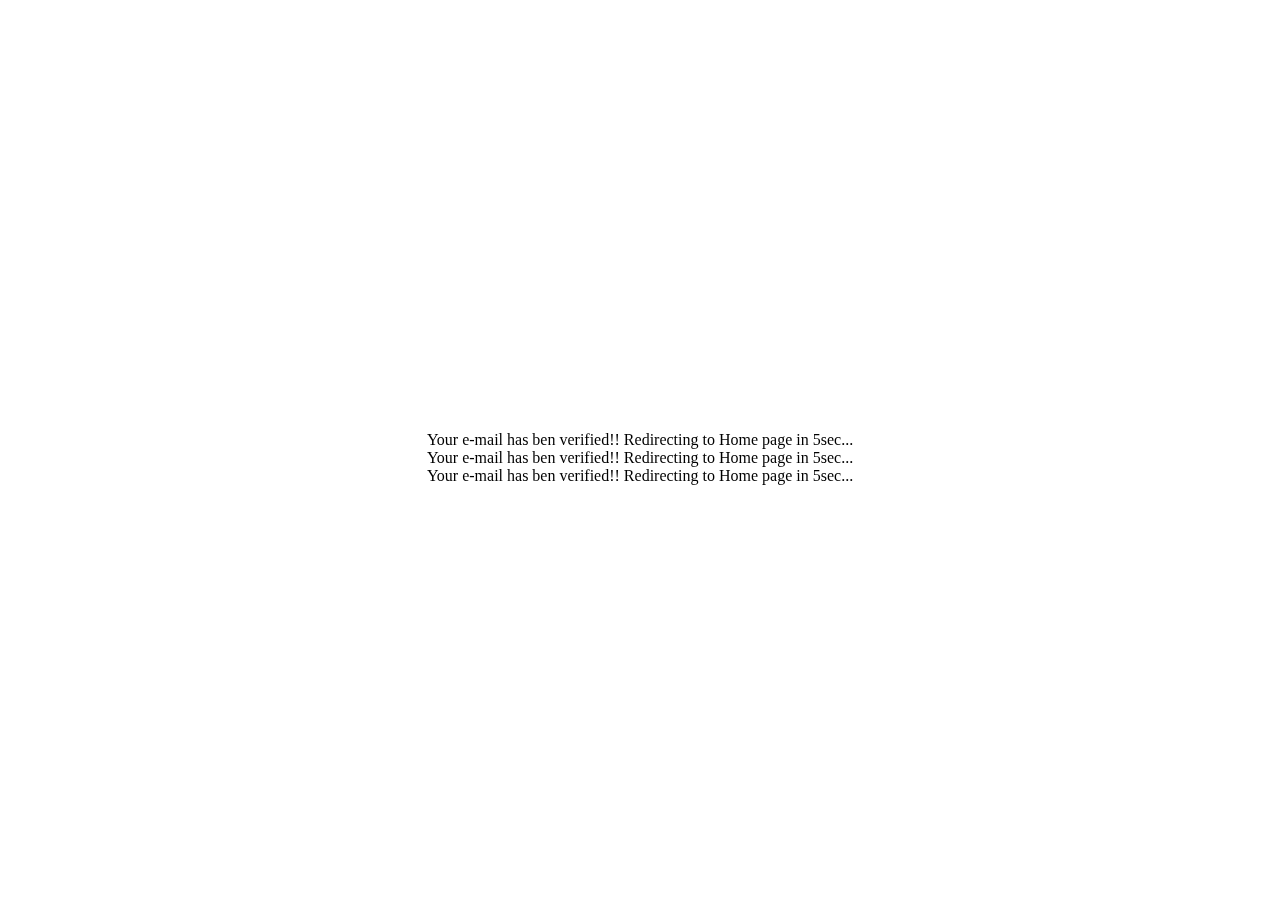
<file: views/verification/information_verified_email.html>
<!DOCTYPE HTML>
<html>
<head>
    <title>E-mail is now verified!</title>
    
<style type="text/css">
body {
  display: flex;
  justify-content: center;
  align-items: center;
  height: 100vh;
  overflow: hidden;
  text-align: center;
  perspective: 50vh;
}

.Text {
  transform-style: preserve-3d;
}

.SpinningText {
  animation: rotate 60s linear infinite;
}

.SpinningText::before {
  content: "Your e-mail has ben verified!! Redirecting to Home page in 5sec...";
}

.SpinningText:nth-child(2) {
  animation-duration: 15s;
}
.SpinningText:nth-child(2)::before {
  content: "Your e-mail has ben verified!! Redirecting to Home page in 5sec...";
}

.SpinningText:nth-child(3) {
  animation-duration: 10s;
}
.SpinningText:nth-child(3)::before {
  content: "Your e-mail has ben verified!! Redirecting to Home page in 5sec...";
}

.SpinningText:nth-child(4) {
  animation-duration: 7.5s;
}
.SpinningText:nth-child(4)::before {
  content: "Your e-mail has ben verified!! Redirecting to Home page in 5sec...";
}

.SpinningText:nth-child(5) {
  animation-duration: 6s;
}
.SpinningText:nth-child(5)::before {
  content: "Your e-mail has ben verified!! Redirecting to Home page in 5sec...";
}

.SpinningText:nth-child(6) {
  animation-duration: 5s;
}
.SpinningText:nth-child(6)::before {
  content: "Your e-mail has ben verified!! Redirecting to Home page in 5sec...";
}

.SpinningText:nth-child(7) {
  animation-duration: 4.28571s;
}
.SpinningText:nth-child(7)::before {
  content: "Your e-mail has ben verified!! Redirecting to Home page in 5sec...";
}

.SpinningText:nth-child(8) {
  animation-duration: 3.75s;
}
.SpinningText:nth-child(8)::before {
  content: "Your e-mail has ben verified!! Redirecting to Home page in 5sec...";
}

.SpinningText:nth-child(9) {
  animation-duration: 3.33333s;
}
.SpinningText:nth-child(9)::before {
  content: "Your e-mail has ben verified!! Redirecting to Home page in 5sec...";
}

.SpinningText:nth-child(10) {
  animation-duration: 3s;
}
.SpinningText:nth-child(10)::before {
  content: "Your e-mail has ben verified!! Redirecting to Home page in 5sec...";
}

.SpinningText:nth-child(11) {
  animation-duration: 2.72727s;
}
.SpinningText:nth-child(11)::before {
  content: "Your e-mail has ben verified!! Redirecting to Home page in 5sec...";
}

.SpinningText:nth-child(12) {
  animation-duration: 2.5s;
}
.SpinningText:nth-child(12)::before {
  content: "Your e-mail has ben verified!! Redirecting to Home page in 5sec...";
}

.SpinningText:nth-child(13) {
  animation-duration: 2.30769s;
}
.SpinningText:nth-child(13)::before {
  content: "Your e-mail has ben verified!! Redirecting to Home page in 5sec...";
}

.SpinningText:nth-child(14) {
  animation-duration: 2.14286s;
}
.SpinningText:nth-child(14)::before {
  content: "Your e-mail has ben verified!! Redirecting to Home page in 5sec...";
}

.SpinningText:nth-child(15) {
  animation-duration: 2s;
}
.SpinningText:nth-child(15)::before {
  content: "Your e-mail has ben verified!! Redirecting to Home page in 5sec...";
}

.SpinningText:nth-child(16) {
  animation-duration: 1.875s;
}
.SpinningText:nth-child(16)::before {
  content: "Your e-mail has ben verified!! Redirecting to Home page in 5sec...";
}

.SpinningText:nth-child(17) {
  animation-duration: 1.76471s;
}
.SpinningText:nth-child(17)::before {
  content: "Your e-mail has ben verified!! Redirecting to Home page in 5sec...";
}

.SpinningText:nth-child(18) {
  animation-duration: 1.66667s;
}
.SpinningText:nth-child(18)::before {
  content: "Your e-mail has ben verified!! Redirecting to Home page in 5sec...";
}

@keyframes rotate {
  to {
    transform: rotateY(360deg);
  }
}

</style>

</head>
<body>

<div class='Text'>
  <div class='SpinningText'></div>
  <div class='SpinningText'></div>
  <div class='SpinningText'></div>
  <!--<div class='SpinningText'></div>-->
  <!--<div class='SpinningText'></div>-->
  <!--<div class='SpinningText'></div>-->
  <!--<div class='SpinningText'></div>-->
  <!--<div class='SpinningText'></div>-->
  <!--<div class='SpinningText'></div>-->
  <!--<div class='SpinningText'></div>-->
  <!--<div class='SpinningText'></div>-->
  <!--<div class='SpinningText'></div>-->
  <!--<div class='SpinningText'></div>-->
  <!--<div class='SpinningText'></div>-->
  <!--<div class='SpinningText'></div>-->
  <!--<div class='SpinningText'></div>-->
  <!--<div class='SpinningText'></div>-->
  <!--<div class='SpinningText'></div>-->
</div>


<script>
setTimeout(function(){ window.location = "/"; }, 5000);
</script>
</body>
</html>
</file>
<file: css/m-style.css>
html,
body{
	height: 100%;
}
/*nice font smoothing*/
body{
	-webkit-font-smoothing: antialiased;
	text-rendering: optimizeLegibility;
	color:#6c6f73;
}

h1,h2,h4,h5{
	color:#333;
	text-shadow: 4px 4px 6px rgba(150, 150, 150, 1);
}


h6{
	text-transform: uppercase;
	font-weight: bold;
	font-size:1rem;
	letter-spacing: 0.1rem;
}

.img{
	max-width: 100%;
}
/*remove default blockquote styling*/
.blockquote{
	font-size: 1.6rem;
	color: #333;
	border: none;
	padding:0;
}

.blockquote-footer{
	margin: 1rem 0 0 ;
}

#stage{
	/* image obtained from https://newevolutiondesigns.com/images/freebies/texture-wallpaper-18.jpg*/
	background: url('../img/wooden-wall.jpg') center center no-repeat;
	background-size: cover;
	color: white;
	height:80%;
	width: 100%;
	display: flex;
	align-items: center;
}

#stage-caption{
	font-size: 1.4rem;
	font-weight: 200;
	max-width: 60rem;
	margin:0 auto;
	text-align: center;
}

#stage-caption{
	color: white;
	font-weight: bold;
	text-transform: uppercase;

}

#feature-one{
	position: relative;

}

#feature-one::after{
	background-color: #333;
	opacity:0.8;
	position: absolute;
	z-index: -1;
	
}

.feature-content{
	padding: 4rem 0;
	overflow: hidden;
}

#vidMain{
	-webkit-box-shadow: 10px 10px 5px 0px rgba(0,0,0,0.75);
	-moz-box-shadow: 10px 10px 5px 0px rgba(0,0,0,0.75);
	box-shadow: 10px 10px 5px 0px rgba(0,0,0,0.75);
}

/*thick hr mid page*/
.thickOne{
	height: 0.5rem;
	-webkit-box-shadow: 10px 10px 5px 0px rgba(0,0,0,0.75);
	-moz-box-shadow: 10px 10px 5px 0px rgba(0,0,0,0.75);
	box-shadow: 10px 10px 5px 0px rgba(0,0,0,0.75);
}

#f1Text{
	background-color: #333;
}
.footer{
	text-align: center;

}

.main-header{
	color: white;
}

.feature-dark{
	background: #262f36;
	color: white;
	border-radius: 25px;
}

/***********************
************************
***back to top button***
************************
************************/

/* http://bootsnipp.com/snippets/featured/link-to-top-page */
.back-to-top {
    cursor: pointer;
    position: fixed;
    bottom: 15px;
    right: 15px;
    display:none;
}

/***********************
*********end of*********
***back to top button***
************************
************************/

#off-one{
	background: #000
}
</file>
